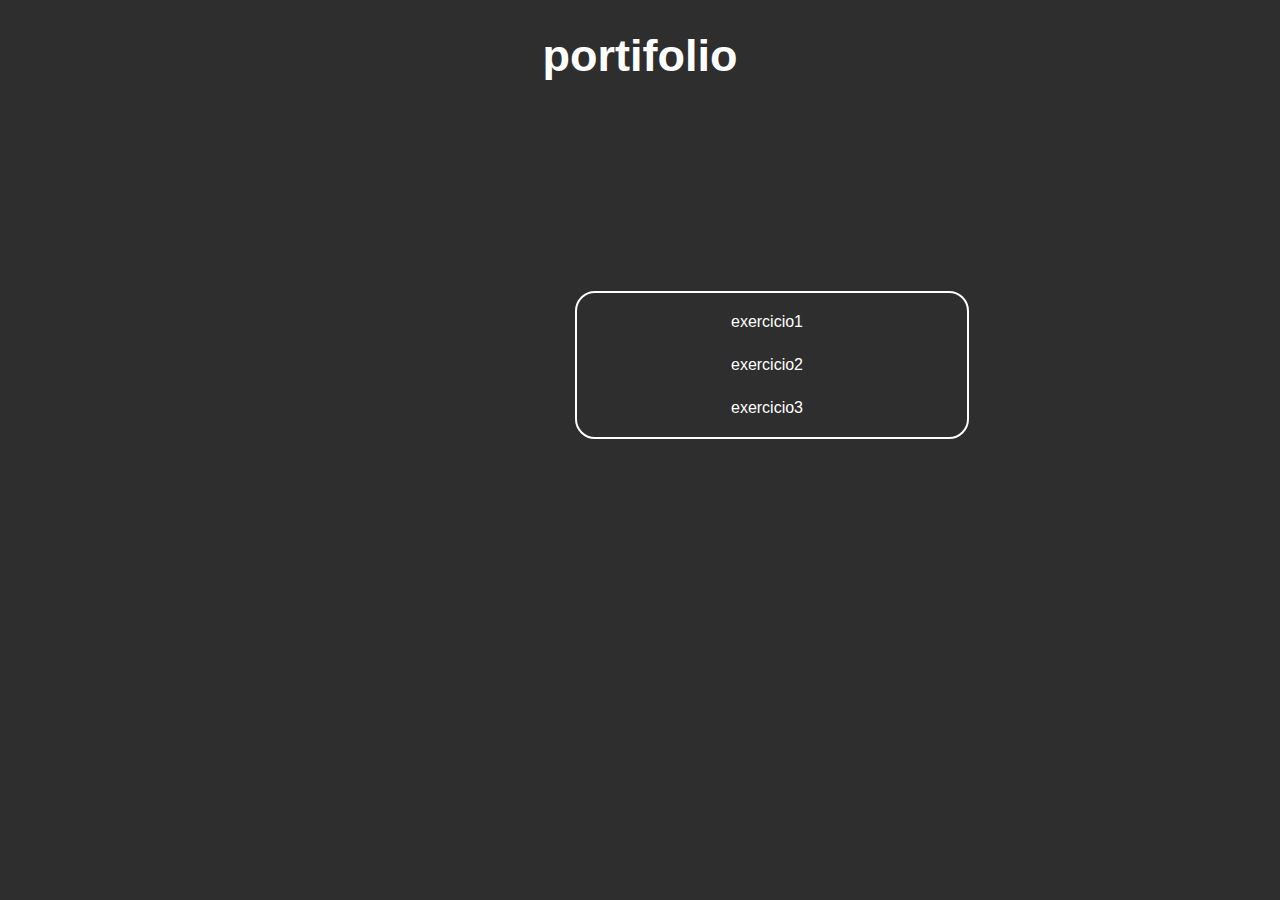
<file: portfolio-main/portfolio-main/index.html>
<!DOCTYPE html>
<html lang="en">
<head>
    <meta charset="UTF-8">
    <meta name="viewport" content="width=device-width, initial-scale=1.0">
    <link rel="stylesheet" href="style.css">
    <title>portifolio</title>
</head>
<body>
    <h1>portifolio</h1>
    <ul>
        <li><a href="exercicio1/exercicio1.html">exercicio1</a></li>
        <li><a href="exercicio2/exercicio2.html">exercicio2</a></li>
        <li><a href="exercicio3/exercicio3.html">exercicio3</a></li>
    </ul>
</body>
</html>
</file>
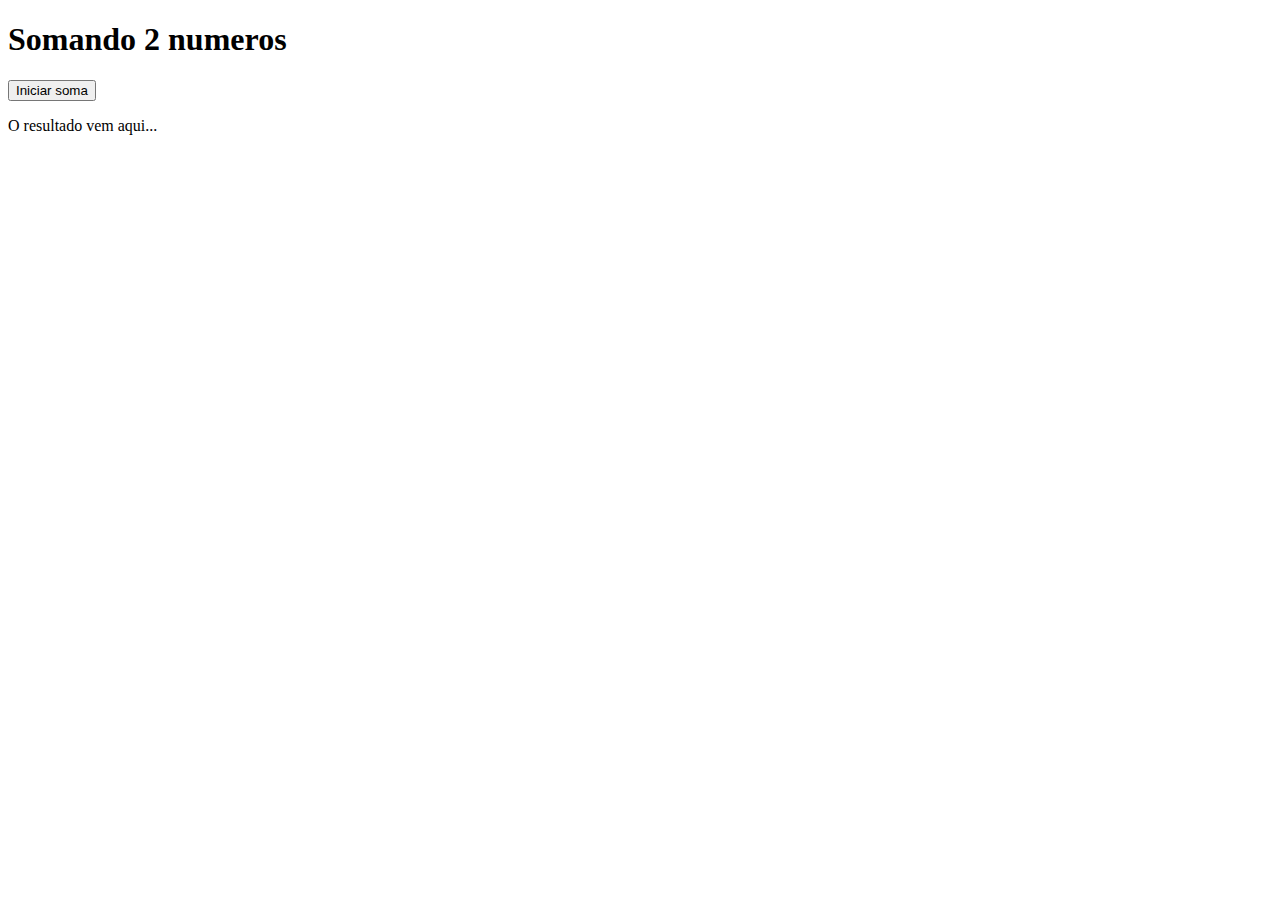
<file: portfolio-main/portfolio-main/exercicio1/exercicio1.html>
<!DOCTYPE html>
<html lang="pt-br">
<head>
    <meta charset="UTF-8">
    <meta name="viewport" content="width=device-width, initial-scale=1.0">
    <title>EXERCICÍO1</title>
</head>
<body>
    <h1>Somando 2 numeros </h1>
    <button onclick="somar()">Iniciar soma</button>
    <div id="resultado">
        <p>O resultado vem aqui...</p>
    </div>
    <script src="script1.js"></script>
</body>
</html>
</file>
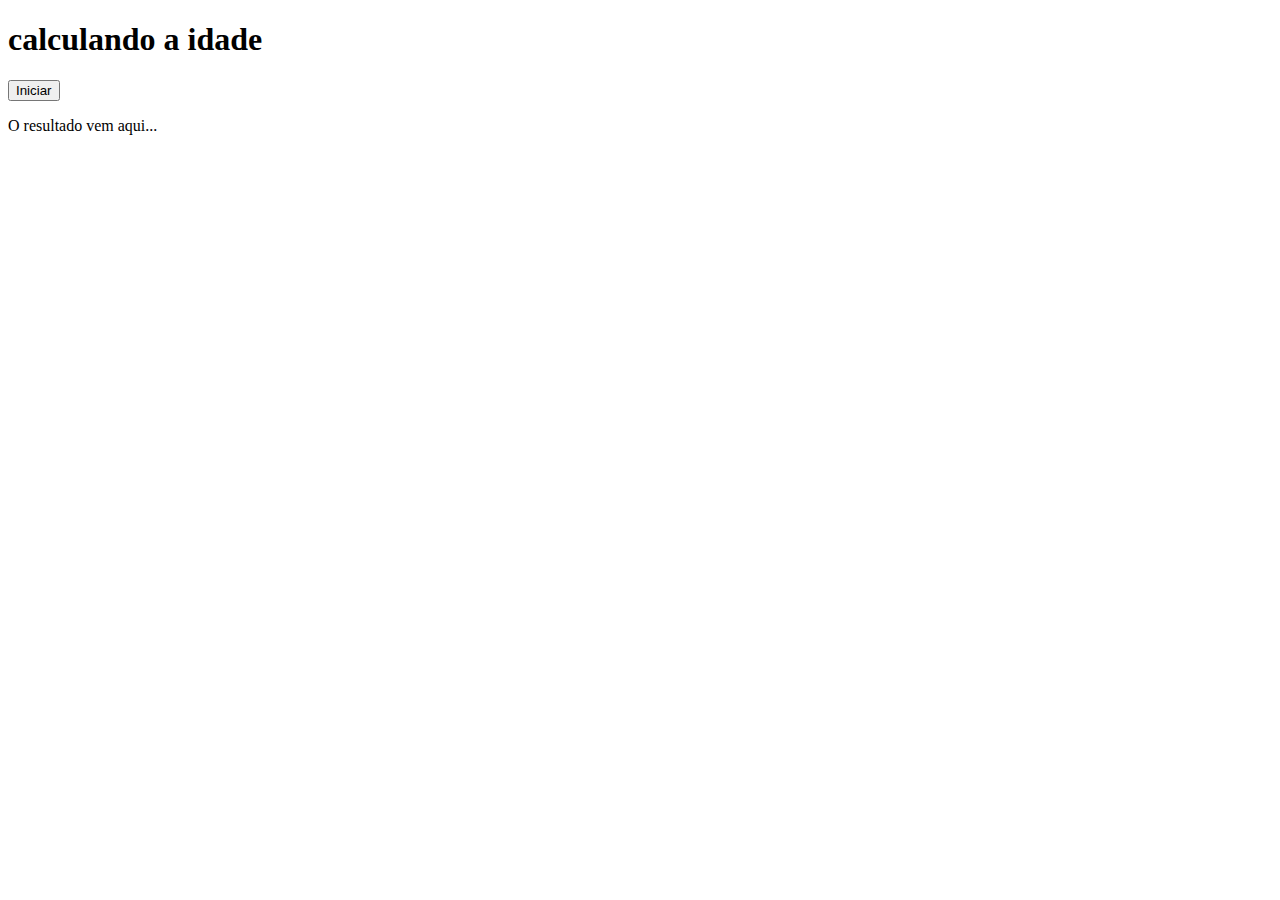
<file: portfolio-main/portfolio-main/exercicio2/exercicio2.html>
<!DOCTYPE html>
<html lang="en">
<head>
    <meta charset="UTF-8">
    <meta name="viewport" content="width=device-width, initial-scale=1.0">
    <title>exercicio2</title>
</head>
<body>
    <h1>calculando a idade</h1>
    <button onclick="somar()">Iniciar</button>
    <div id="resultado">
        <p>O resultado vem aqui...</p>
    </div>
    <script src="script2.js"></script>
</body>
</html>
</file>
<file: portfolio-main/portfolio-main/style.css>
body {
    background-color: #2e2e2e;
}

h1 {
    font-family: 'Segoe UI', Tahoma, Geneva, Verdana, sans-serif;
    color: white;
    text-align: center;
    font-size: 45px;
}

h2 {
    color: white;
    font-family: 'Segoe UI', Tahoma, Geneva, Verdana, sans-serif;
    text-align: center;
}

header {
    border: 2px solid white;
    border-radius: 20px;
}

main {
    padding: 40px 0;
}

li {
    margin: 15px 0;
    padding: 5px 0;
    width: 300px;
    text-align: center;
}

a {
    text-decoration: none;
    font-family: 'Segoe UI', Tahoma, Geneva, Verdana, sans-serif;
    color: white;
}

ul {
    list-style-type: none;
    border: 2px solid white;
    border-radius: 20px;
    width: 350px;
    position: absolute;
    left: 575px;
    top: 275px;
}

img {
    width: 300px;
    position: absolute;
    top: 500px;
    left: 600px;
}

p {
    color: white;
    position: absolute;
    top: 700px;
    left: 705px;
}

ul:hover {
    transform: scale(1.1);
    transition: 0.6s;
    box-shadow: 10px 10px 10px black;
}
</file>
